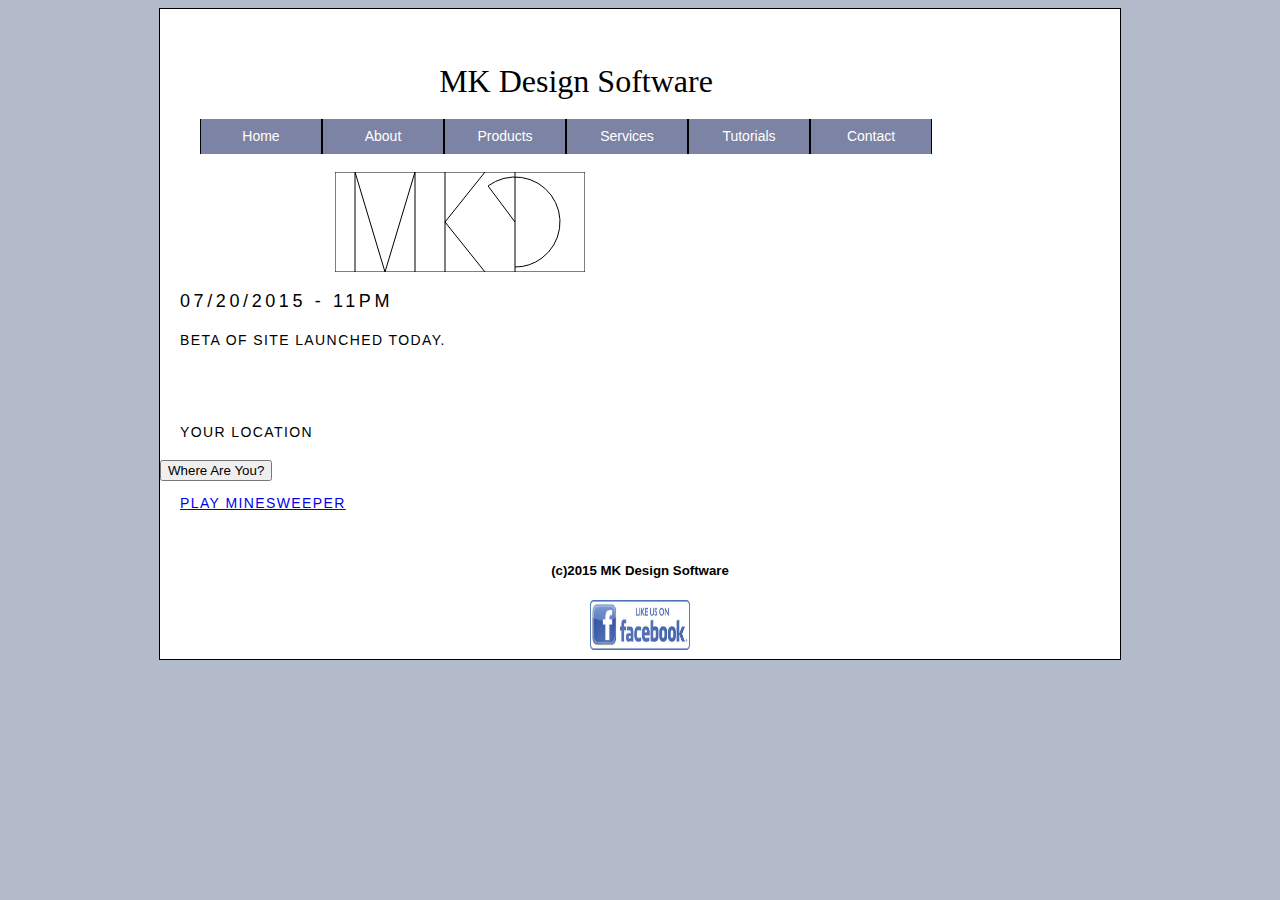
<file: index.html>
<!DOCTYPE html>
<html>
<head>
	<meta http-equiv="Content-Type" content="text/html; charset=UTF-8"">
	<title>MK Design Software</title>
	
	<link rel="stylesheet" media="screen" href="base.css" type="text/css" />
	<script src="modernizr-1.7.js" type="text/javascript"></script>
	<script src="jquery-2.1.4.js" type="text/javascript"> </script>
	<script src="logoDraw.js" type="text/javascript"></script>
</head>
<body onload="logoDraw();")>
	<div id="wrap">
		<div id="masthead">
		<center><h1>MK Design Software</h1></center>
		</div>
	<nav id="topNav">
		<ul>
			<li><a class="nav-home" href="index.html" title="Home">Home</a></li>
			<li><a class="nav-about" href="about.html" title="About Us">About</a></li>
			<li><a class="nav-products" href="products.html" title="Products">Products</a></li>
			<li><a class="nav-services" href="services.html" title="Services">Services</a></li>
			<li><a class="nav-tutorials" href="tutorials.html" title="Tutorials">Tutorials</a></li>
			<li><a class="nav-contact" href="contact.html" title="Contact Us">Contact</a></li>
		</ul>
	</nav>
	
	<div id="maincontent">
		<br/>
		<center>
		<canvas id="logo" width="250" height="100" style="margin:0px;"></canvas>
		</center>
		<h2>07/20/2015 - 11pm</h2>
		<h3>Beta of site launched today.</h3>
		<br/>
		<br/>
		<p id="geo"><h3>Your location</h3></p>
			<button onclick="getLocation()">Where Are You?</button>

		<div id="mapholder"></div>
		<script>
			var x = document.getElementById("geo");

			function getLocation() {
				if (navigator.geolocation) {
					navigator.geolocation.getCurrentPosition(showPosition, showError);
				} else {
					x.innerHTML = "Geolocation is not supported by this browser.";
				}
			}

			function showPosition(position) {
			var latlon = position.coords.latitude + "," + position.coords.longitude;

			var img_url = "http://maps.googleapis.com/maps/api/staticmap?center="
			+latlon+"&zoom=14&size=400x300&sensor=false";
			document.getElementById("mapholder").innerHTML = "<img src='"+img_url+"'>";
			}	

			function showError(error) {
				switch(error.code) {
					case error.PERMISSION_DENIED:
						x.innerHTML = "User denied the request for Geolocation."
						break;
					case error.POSITION_UNAVAILABLE:
						x.innerHTML = "Location information is unavailable."
						break;
					case error.TIMEOUT:
						x.innerHTML = "The request to get user location timed out."
						break;
					case error.UNKNOWN_ERROR:
						x.innerHTML = "An unknown error occurred."
						break;
				}
			}
		</script>
		<a href="minesweeper.html"><h3>PLAY MINESWEEPER</h3></a>
	</div>
	<div id="footer">
		<center><h5>(c)2015 MK Design Software</h5></center>
		<center><a href="https://www.facebook.com/pages/MK-Design-Software"><img src="img/fb.jpg" width="100" height="50"></a></center>
	</footer>
</body>
</html>
</file>
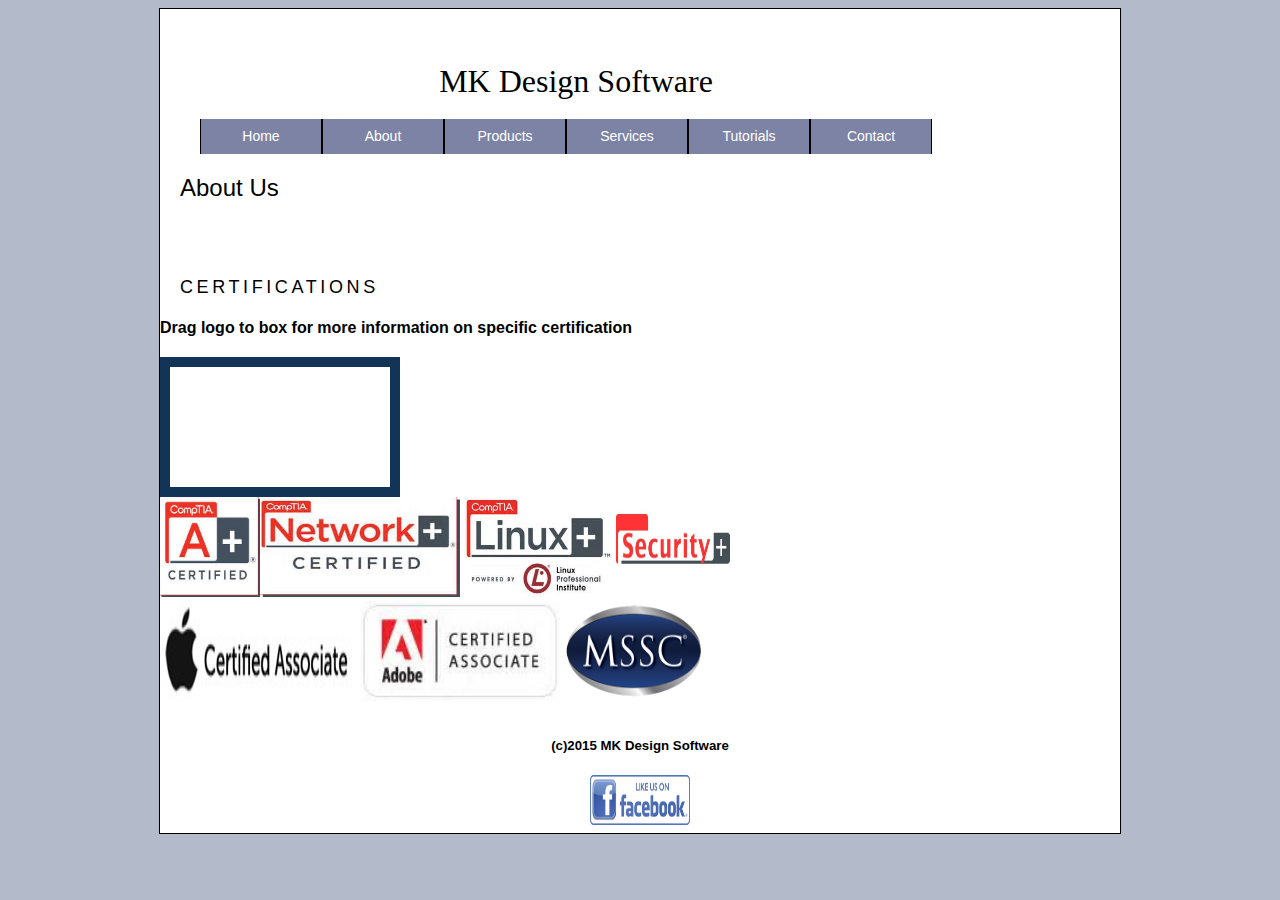
<file: about.html>
<!DOCTYPE html>
<html>
<head>
	<meta http-equiv="Content-Type" content="text/html; charset=UTF-8"">
	<title>MK Design Software</title>
	
	<link rel="stylesheet" media="screen" href="base.css" type="text/css" />
	<style>
		#div1 {
			width:200px;
			height:100px;
			padding:10px;
			border:10px solid #123456;
		}
	</style>
	<script src="modernizr-1.7.js" type="text/javascript"></script>
	<script src="jquery-2.1.4.js" type="text/javascript"> </script>
	<script>
		function allowDrop(ev) {
			ev.preventDefault();
		}
		function drag(ev) {
			ev.dataTransfer.setData("text", ev.target.id);
		}
		function drop(ev) {
			ev.preventDefault();
			var data = ev.dataTransfer.getData("text");
			ev.target.appendChild(document.getElementById(data));
			if ( data == "drag1") {
				alert("This certification focuses on the basics of computer hardware and operating systems management (MS Windows focused)");
			} else if ( data == "drag2") {
				alert("Network protocols, hardware, network administration / management and routing / subnetting.")
			} else if ( data == "drag3") {
				alert("This focuses on the basics of Linux command line tools and server administration.")
			} else if ( data == "drag4") {
				alert("Security fundamentals and implementation methods.")
			} else if ( data == "drag5") {
				alert("Mac OS X 10.7 Integration")
			} else if ( data == "drag6") {
				alert("Flash CS4 Rich Media Applications")
			} else if ( data == "drag7") {
				alert("Production fundamentals, tooling, blueprint design, etc.")
			}
		}
	</script>
</head>
<body>
	<div id="wrap">
		<div id="masthead">
		<center><h1>MK Design Software</h1></center>
		</div>
	<nav id="topNav">
		<ul>
			<li><a class="nav-home" href="index.html" title="Home">Home</a></li>
			<li><a class="nav-about" href="about.html" title="About Us">About</a></li>
			<li><a class="nav-products" href="products.html" title="Products">Products</a></li>
			<li><a class="nav-services" href="services.html" title="Services">Services</a></li>
			<li><a class="nav-tutorials" href="tutorials.html" title="Tutorials">Tutorials</a></li>
			<li><a class="nav-contact" href="contact.html" title="Contact Us">Contact</a></li>
		</ul>
	</nav>
	
	<div id="maincontent">
		<h1>About Us</h1>
		<br><br>
		<h2>Certifications</h2>
		<h4>Drag logo to box for more information on specific certification</h4>
		<div id="div1" ondrop="drop(event)" ondragover="allowDrop(event)"></div>
		<img id="drag1" src="img/comptia_aplus.jpg" draggable="true" ondragstart="drag(event)" width="100" height="100"><img id="drag2" src="img/comptia_net.jpg" draggable="true" ondragstart="drag(event)" width="200" height="100">
		<img id="drag3" src="img/comptia_linux.jpg" draggable="true" ondragstart="drag(event)" width="150" height="100"><img id="drag4" src="img/comptia_sec.jpg" draggable="true" ondragstart="drag(event)" width="120" height="100">
		<img id="drag5" src="img/aca.jpg" draggable="true" ondragstart="drag(event)" width="200" height="100"><img id="drag6" src="img/acaf.jpg" draggable="true" ondragstart="drag(event)" width="200" height="100">
		<img id="drag7" src="img/mssc.png" draggable="true" ondragstart="drag(event)" width="140" height="100">
	</div>
	
	<div id="footer">
		<center><h5>(c)2015 MK Design Software</h5></center>
		<center><a href="https://www.facebook.com/pages/MK-Design-Software"><img src="img/fb.jpg" width="100" height="50"></a></center>
	</footer>
</body>
</html>
</file>
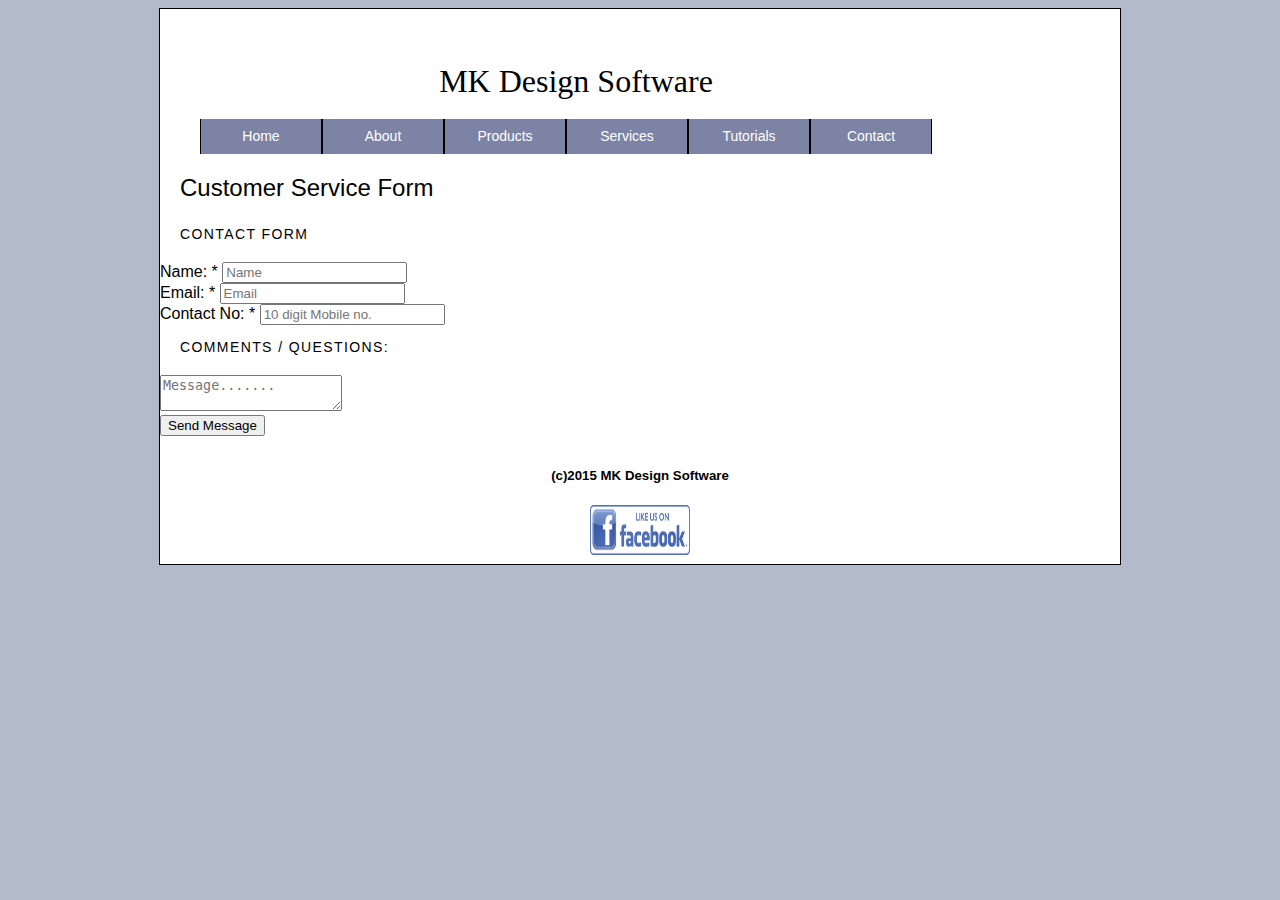
<file: contact.html>
<!DOCTYPE html>
<html>
<head>
	<meta http-equiv="Content-Type" content="text/html; charset=UTF-8"">
	<title>MK Design Software</title>
	
	<link rel="stylesheet" media="screen" href="base.css" type="text/css" />
	<script src="modernizr-1.7.js" type="text/javascript"></script>
	<script src="jquery-2.1.4.js" type="text/javascript"></script>
	<script src="contactform.js"></script>
</head>
<body>
	<div id="wrap">
		<div id="masthead">
		<center><h1>MK Design Software</h1></center>
		</div>
	<nav id="topNav">
		<ul>
			<li><a class="nav-home" href="index.html" title="Home">Home</a></li>
			<li><a class="nav-about" href="about.html" title="About Us">About</a></li>
			<li><a class="nav-products" href="products.html" title="Products">Products</a></li>
			<li><a class="nav-services" href="services.html" title="Services">Services</a></li>
			<li><a class="nav-tutorials" href="tutorials.html" title="Tutorials">Tutorials</a></li>
			<li><a class="nav-contact" href="contact.html" title="Contact Us">Contact</a></li>
		</ul>
	</nav>
	
	<div id="maincontent">	
		<h1>Customer Service Form</h1>
		<form id="form">
		<h3>Contact Form</h3>
		<p id="returnmessage"></p>
		<label>Name: <span>*</span></label>
		<input type="text" id="name" placeholder="Name"/><br/>
		<label>Email: <span>*</span></label>
		<input type="text" id="email" placeholder="Email"/><br/>
		<label>Contact No: <span>*</span></label>
		<input type="text" id="contact" placeholder="10 digit Mobile no."/><br/>
		<h3>Comments / Questions:</h3>
		<textarea id="message" placeholder="Message......."></textarea><br/>
		<input type="button" id="submit" value="Send Message"/><br/>
		</form>
	</div>
	
	<div id="footer">
		<center><h5>(c)2015 MK Design Software</h5></center>
				<center><a href="https://www.facebook.com/pages/MK-Design-Software"><img src="img/fb.jpg" width="100" height="50"></a></center>
	</footer>
</body>
</html>
</file>
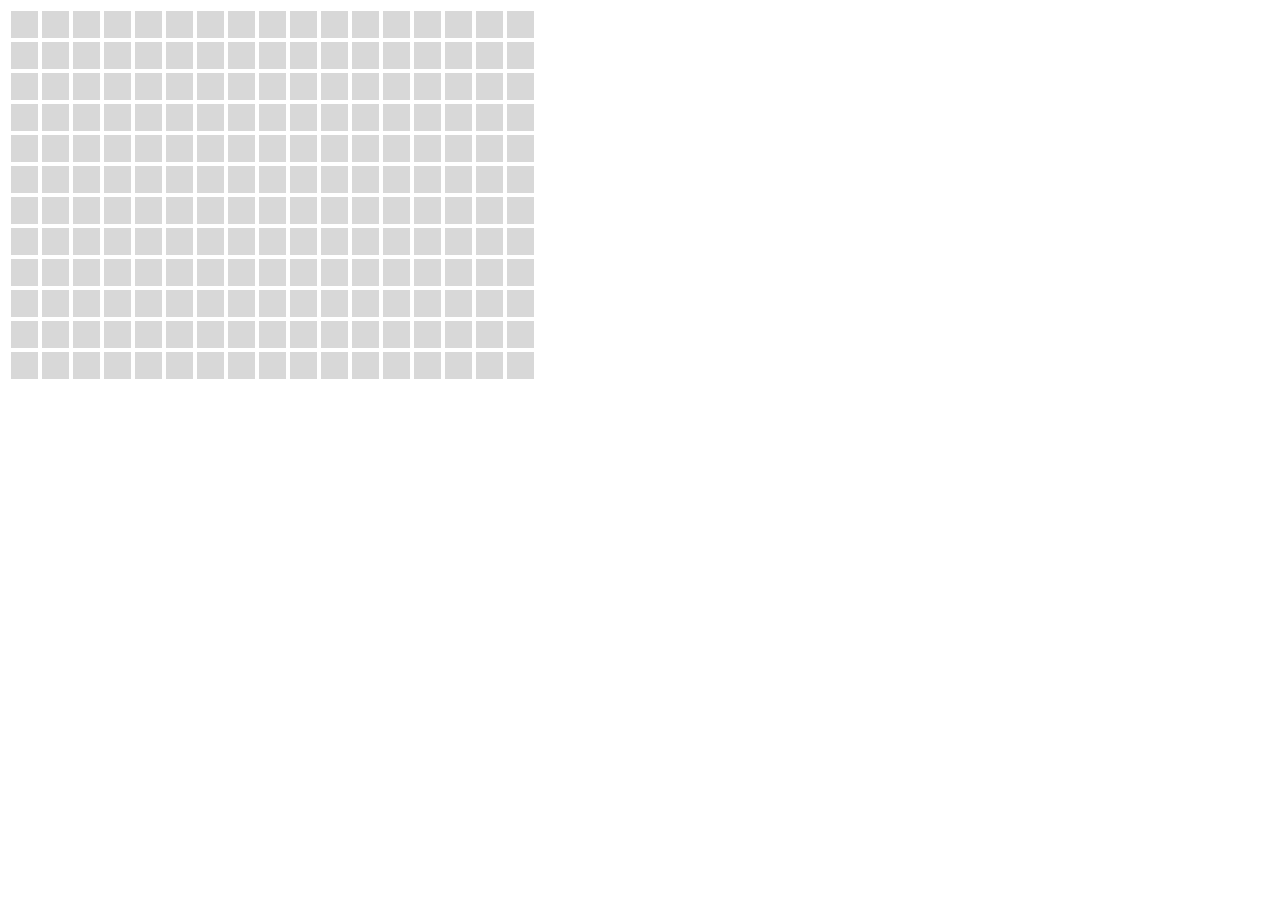
<file: minesweeper.html>
<!DOCTYPE html>
<head>
	<title>jQuery Minesweeper Game</title>
	<link rel="stylesheet" href="mine.css" type="text/css" />
	<script type="text/javascript" src="jquery-2.1.4.js"></script>
	<script type="text/javascript" src="rr.js"></script>
	<script type="text/javascript" src="rs.js"></script>
	<script type="text/javascript" src="rf.js"></script>
	<script type="text/javascript" src="n.js"></script>
	<script type="text/javascript" src="ms.js"></script>
	<script type="text/javascript">
		jQuery(function ( $ ) {
			var ms = new MineSweeper(
				$("table.mine-sweeper"), 17, 12, "99%"
			);
		});
	</script>
</head>
<body>
<table cellspacing="2" class="mine-sweeper"></table>
</body>
</html>
</file>
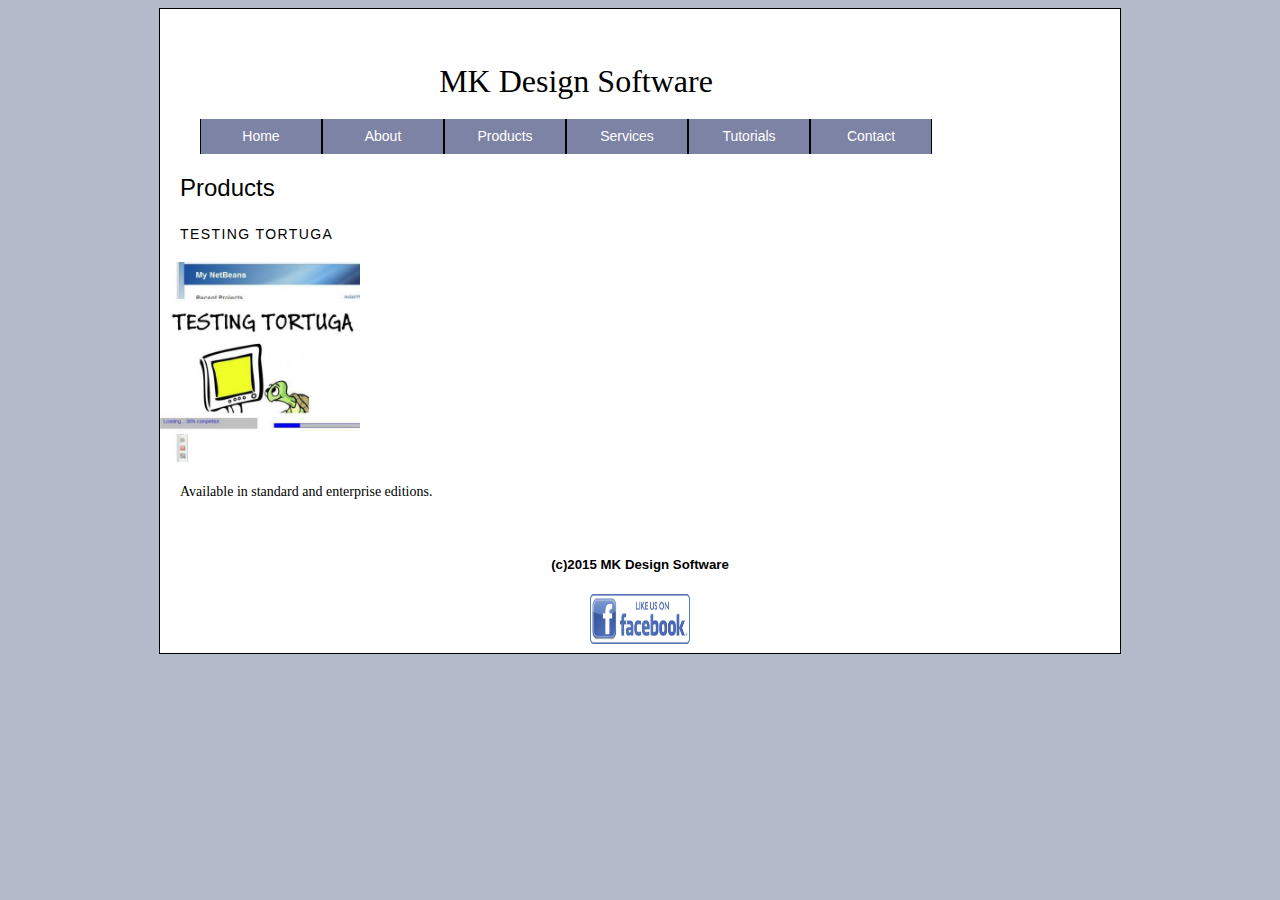
<file: products.html>
<!DOCTYPE html>
<html>
<head>
	<meta http-equiv="Content-Type" content="text/html; charset=UTF-8"">
	<title>MK Design Software</title>
	
	<link rel="stylesheet" media="screen" href="base.css" type="text/css" />
	<script src="modernizr-1.7.js" type="text/javascript"></script>
	<script src="jquery-2.1.4.js" type="text/javascript"> </script>
</head>
<body>
	<div id="wrap">
		<div id="masthead">
		<center><h1>MK Design Software</h1></center>
		</div>
	<nav id="topNav">
		<ul>
			<li><a class="nav-home" href="index.html" title="Home">Home</a></li>
			<li><a class="nav-about" href="about.html" title="About Us">About</a></li>
			<li><a class="nav-products" href="products.html" title="Products">Products</a></li>
			<li><a class="nav-services" href="services.html" title="Services">Services</a></li>
			<li><a class="nav-tutorials" href="tutorials.html" title="Tutorials">Tutorials</a></li>
			<li><a class="nav-contact" href="contact.html" title="Contact Us">Contact</a></li>
		</ul>
	</nav>
	
	<div id="maincontent">
		<h1>Products</h1>
		<h3>Testing Tortuga</h3>
		<img src="img/tt.jpg" height="200" width="200">
		<p>Available in standard and enterprise editions.</p>
	</div>
	
	<div id="footer">
		<center><h5>(c)2015 MK Design Software</h5></center>
		<center><a href="https://www.facebook.com/pages/MK-Design-Software"><img src="img/fb.jpg" width="100" height="50"></a></center>
	</footer>
</body>
</html>
</file>
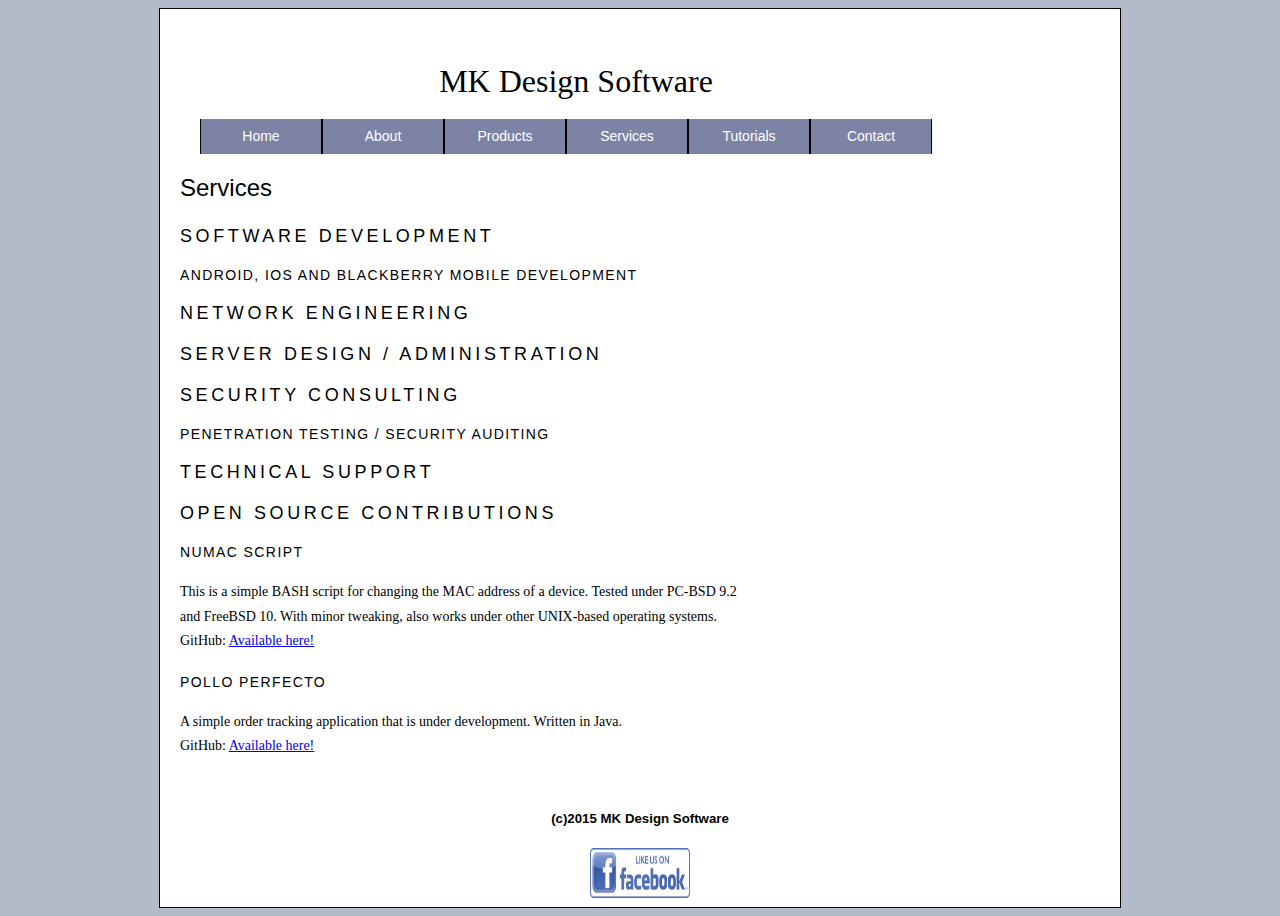
<file: services.html>
<!DOCTYPE html>
<html>
<head>
	<meta http-equiv="Content-Type" content="text/html; charset=UTF-8"">
	<title>MK Design Software</title>
	
	<link rel="stylesheet" media="screen" href="base.css" type="text/css" />
	<script src="modernizr-1.7.js" type="text/javascript"></script>
	<script src="jquery-2.1.4.js" type="text/javascript"> </script>
</head>
<body>
	<div id="wrap">
		<div id="masthead">
		<center><h1>MK Design Software</h1></center>
		</div>
	<nav id="topNav">
		<ul>
			<li><a class="nav-home" href="index.html" title="Home">Home</a></li>
			<li><a class="nav-about" href="about.html" title="About Us">About</a></li>
			<li><a class="nav-products" href="products.html" title="Products">Products</a></li>
			<li><a class="nav-services" href="services.html" title="Services">Services</a></li>
			<li><a class="nav-tutorials" href="tutorials.html" title="Tutorials">Tutorials</a></li>
			<li><a class="nav-contact" href="contact.html" title="Contact Us">Contact</a></li>
		</ul>
	</nav>
	
	<div id="maincontent">
		<h1>Services</h1>
		<h2>Software Development</h2>
		<h3>Android, iOS and Blackberry mobile development</h3>
		<h2>Network Engineering</h2>
		<h2>Server Design / Administration</h2>
		<h2>Security Consulting</h2>
		<h3>Penetration Testing / Security Auditing</h3>
		<h2>Technical Support</h2>
		<h2>Open Source Contributions</h2>
		<h3>Numac Script</h3>
		<p>
		This is a simple BASH script for changing the MAC address of a device.
		Tested under PC-BSD 9.2 and FreeBSD 10. With minor tweaking, also works under other UNIX-based operating systems.
		<br/>
		GitHub: <a href=https://github.com/knoumt01/numacscript>Available here!</a>
		</p>
		<h3>Pollo Perfecto</h3>
		<p>
		A simple order tracking application that is under development. Written in Java.
		<br/>
		GitHub: <a href="https://github.com/knoumt01/PolloPerfecto">Available here!</a>
	</div>
	
	<div id="footer">
		<center><h5>(c)2015 MK Design Software</h5></center>
		<center><a href="https://www.facebook.com/pages/MK-Design-Software"><img src="img/fb.jpg" width="100" height="50"></a></center>
	</footer>
</body>
</html>
</file>
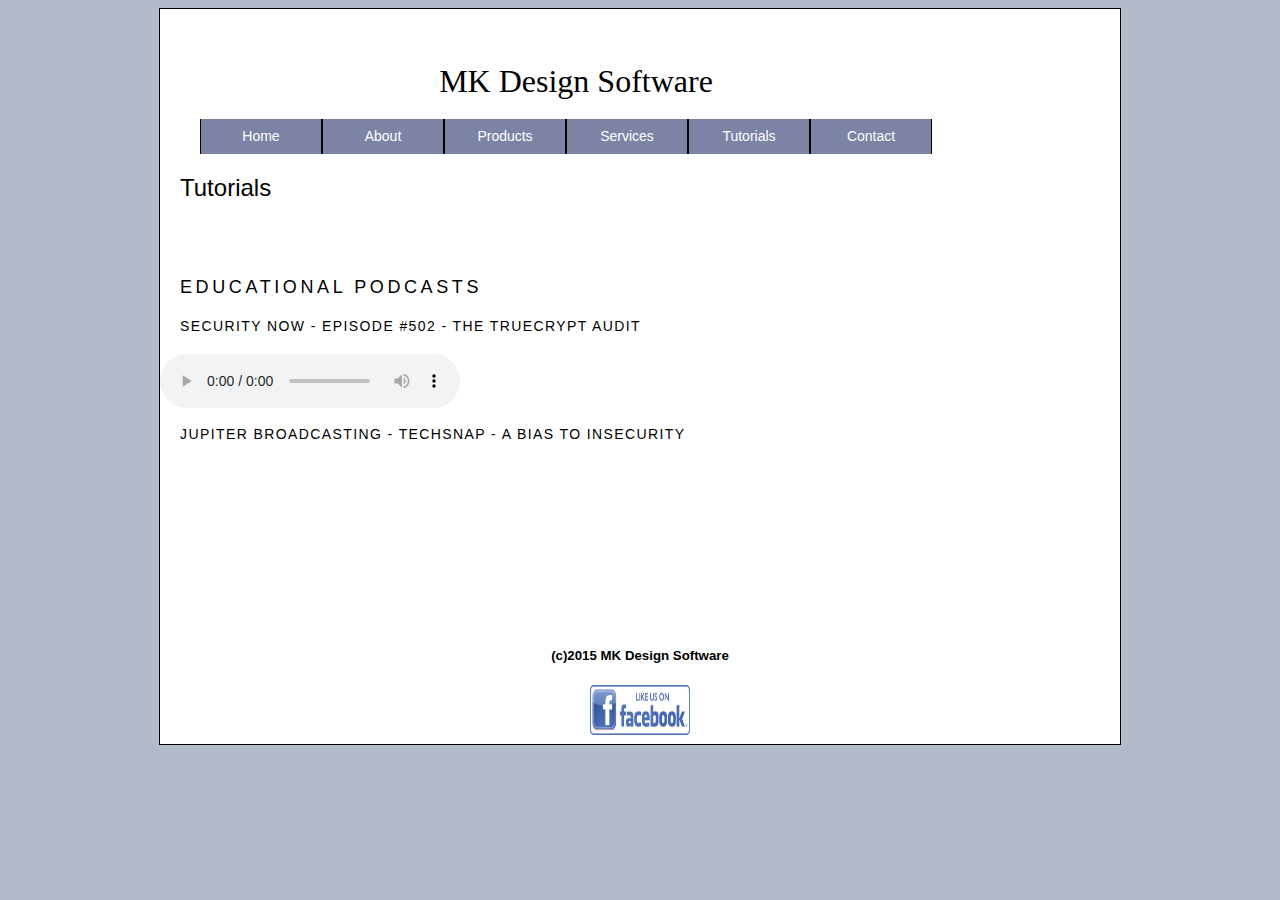
<file: tutorials.html>
<!DOCTYPE html>
<html>
<head>
	<meta http-equiv="Content-Type" content="text/html; charset=UTF-8"">
	<title>MK Design Software</title>
	
	<link rel="stylesheet" media="screen" href="base.css" type="text/css" />
	<script src="modernizr-1.7.js" type="text/javascript"></script>
	<script src="jquery-2.1.4.js" type="text/javascript"> </script>
</head>
<body>
	<div id="wrap">
		<div id="masthead">
		<center><h1>MK Design Software</h1></center>
		</div>
	<nav id="topNav">
		<ul>
			<li><a class="nav-home" href="index.html" title="Home">Home</a></li>
			<li><a class="nav-about" href="about.html" title="About Us">About</a></li>
			<li><a class="nav-products" href="products.html" title="Products">Products</a></li>
			<li><a class="nav-services" href="services.html" title="Services">Services</a></li>
			<li><a class="nav-tutorials" href="tutorials.html" title="Tutorials">Tutorials</a></li>
			<li><a class="nav-contact" href="contact.html" title="Contact Us">Contact</a></li>
		</ul>
	</nav>
	
	<div id="maincontent">
		<h1>Tutorials</h1>
		<br><br>
		<h2>Educational Podcasts</h2>
		<h3>Security Now - Episode #502 - The TrueCrypt Audit</h3>
		<audio src='https://media.grc.com/sn/sn-502-lq.mp3' controls></audio>
		<br/>
		<h3>Jupiter Broadcasting - TechSNAP - A Bias to Insecurity</h3>
		<video src="http://www.podtrac.com/pts/redirect.mp4/201406.jb-dl.cdn.scaleengine.net/techsnap/2015/techsnap-0223-432p.mp4"</video>
	</div>
	
	<div id="footer">
		<center><h5>(c)2015 MK Design Software</h5></center>
		<center><a href="https://www.facebook.com/pages/MK-Design-Software"><img src="img/fb.jpg" width="100" height="50"></a></center>
	</footer>
</body>
</html>
</file>
<file: base.css>
body {
	font-family: "Trebuchet MS", Tahoma, Arial, sans-serif;
	font-size:100%;
	background-color: #B3BBCA;
}

p {
	font-family: Georgia, "Times New Roman", Times, serif;
	font-size: 0.875em;
	/*border: thin red solid;*/
	line-height:1.75em;
}

h1 {
	font-size: 1.5em;
	/*border: thin red solid;*/
	line-height:1.5em;
	font-weight: normal;
}


h2,h3 {
	font-size:1.125em;
	/*border: thin red solid;*/
	font-weight:lighter;
	text-transform:uppercase;
	letter-spacing:0.2em;
}

h3 {
	font-size:0.875em;
	letter-spacing:0.1em;
}

p, h1, h2, h3, h4 {
	margin-bottom: 20px;
}

ul {
	font-size: 0.875em;
	background-color: #E5DAB3;
	list-style-position: inside;
}

ol {
	font-size: 0.875em;
}

body#home .nav-home, body#nav-about, body#nav-products, body#nav-services, body#nav-contact, body#nav-tutorials {
	background-color:#29336b;
	color:#F8F068;
}

#wrap {
	background-color: #ffffff; 
	width: 960px;
	border: thin solid black;
	margin: 0 auto;
}

#innerwrap:after{
	content: ".";
	display: block;
	clear: both;
	height: 0;
	visibility: hidden;
}

#masthead {
	background-color: white; 
}

#masthead h1 {
	font-family: Georgia, "Times New Roman", Times, serif;
	font-size: 2em;
	color:#000000;
	font-weight: normal;
	float:top-center;
	margin:1.5em 4em 0 0;
}

#topNav {
	background-color: #FFFFFF;
	height: 35px;
}

#topNav li {
	float: left;
	width: 120px;
	height: 35px;
	background-color: #7D83A4;
	text-align: center;
	border-left: 1px black solid;
	border-right: 1px black solid;
	line-height: 35px;
}

#topNav ul li a {
	color:#ffffff;
	text-decoration: none;
	display:block;
}

#topNav ul li a:hover {
	background-color:#29336b;
	color:#F8F068;
}

body#home .nav-home, body#aboutus .nav-about, body#contact .nav-contact {
	background-color:#29336b;
	color:#F8F068;
}

#maincontent {
	position: relative;
	width: 600px;
	float: center;
	/*background-color:#ADA446; */
}

#maincontent p, #maincontent h1, #maincontent h2, #maincontent h3 {
	margin-left:20px;
	margin-right:20px;
}

#maincontent h2, #sidebar h2 {
	margin-top:15px;
}

#footer {
	width: 960px;
	height: 118px;
	padding-top: 10px;
}

#footer p {
	margin: 10px 0 0 20px;
	width:280px;
	font-family:Verdana, Geneva, sans-serif;
	font-size: 0.689em;
}

#splash {
	position: absolute;
	width: 290px;
	height: 230px;
	top: 35px;
	left: 35px;
}

#topNav li {
	list-style-type: none;
}
</file>
<file: mine.css>
body.caution {
	cursor: crosshair;
}

table.mine-sweeper {}

table.mine-sweeper td {
	background-color: #F0F0F0;
	border: 1px solid #FFFFFF;
	cursor: pointer;
	height: 25px;
	line-height: 25px;
	overflow: hidden;
	text-align: center;
	width: 25px
}

table.mine-sweeper td.active {
	background-color: #D8D8D8 ;
}

table.mine-sweeper td.bomb {
	font-weight: bold ;
}

table.mine-sweeper td.bombed {
	background-color: #FFD0D0 ;
	color: #CC0000 ;
	font-weight: bold ;
}

table.mine-sweeper td.caution {
	background-color: #FFD0D0 ;
	color: #CC0000 ;
	font-weight: bold ;
}
</file>
